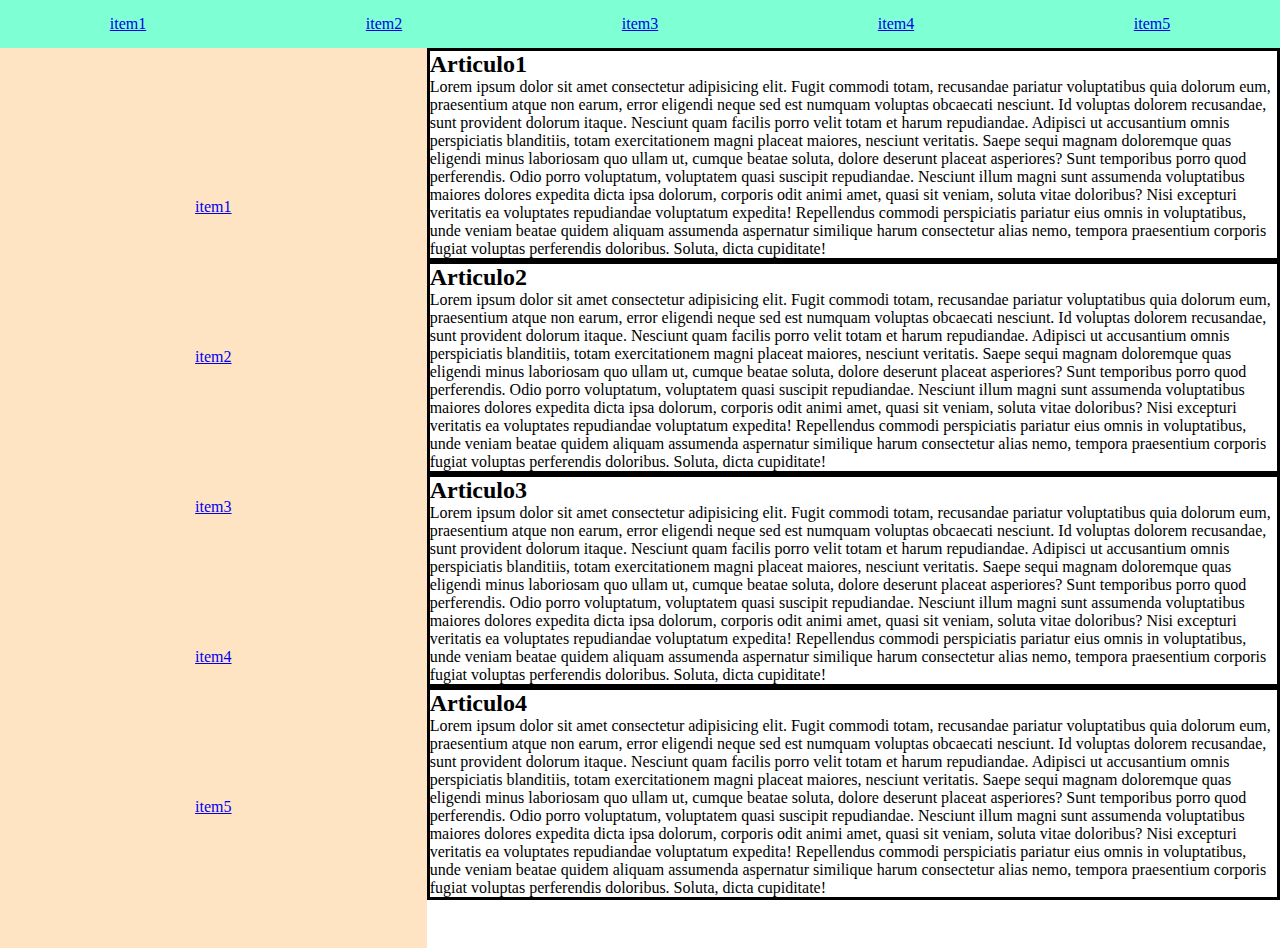
<file: grid/index.html>
<!DOCTYPE html>
<html lang="en">
<head>
    <meta charset="UTF-8">
    <meta name="viewport" content="width=device-width, initial-scale=1.0">
    <title>Layout Grid</title>
    <link rel="stylesheet" href="estilos.css">
</head>
<body>
    <header class="container_header">
        <nav class="nav_header">
            <a href="#" class="item1 itm">item1</a>
            <a href="#" class="item2 itm">item2</a>
            <a href="#" class="item3 itm">item3</a>
            <a href="#" class="item4 itm">item4</a>
            <a href="#" class="item5 itm">item5</a>
        </nav>
    </header>
    <div class="grid_main">
        <aside class="container_aside">
            <nav class="nav_aside"></nav>
                <a href="#" class="item1 itms">item1</a>
                <a href="#" class="item2 itms">item2</a>
                <a href="#" class="item3 itms">item3</a>
                <a href="#" class="item4 itms">item4</a>
                <a href="#" class="item5 itms">item5</a>
        </aside>
        <main class="container_main">
            <article class="article1">
                <h2>Articulo1</h2>
                <p>Lorem ipsum dolor sit amet consectetur adipisicing elit. Fugit commodi totam, recusandae pariatur voluptatibus quia dolorum eum, praesentium atque non earum, error eligendi neque sed est numquam voluptas obcaecati nesciunt.
                Id voluptas dolorem recusandae, sunt provident dolorum itaque. Nesciunt quam facilis porro velit totam et harum repudiandae. Adipisci ut accusantium omnis perspiciatis blanditiis, totam exercitationem magni placeat maiores, nesciunt veritatis.
                Saepe sequi magnam doloremque quas eligendi minus laboriosam quo ullam ut, cumque beatae soluta, dolore deserunt placeat asperiores? Sunt temporibus porro quod perferendis. Odio porro voluptatum, voluptatem quasi suscipit repudiandae.
                Nesciunt illum magni sunt assumenda voluptatibus maiores dolores expedita dicta ipsa dolorum, corporis odit animi amet, quasi sit veniam, soluta vitae doloribus? Nisi excepturi veritatis ea voluptates repudiandae voluptatum expedita!
                Repellendus commodi perspiciatis pariatur eius omnis in voluptatibus, unde veniam beatae quidem aliquam assumenda aspernatur similique harum consectetur alias nemo, tempora praesentium corporis fugiat voluptas perferendis doloribus. Soluta, dicta cupiditate!</p>
            </article>
            <article class="article2">
                <h2>Articulo2</h2>
                <p>Lorem ipsum dolor sit amet consectetur adipisicing elit. Fugit commodi totam, recusandae pariatur voluptatibus quia dolorum eum, praesentium atque non earum, error eligendi neque sed est numquam voluptas obcaecati nesciunt.
                Id voluptas dolorem recusandae, sunt provident dolorum itaque. Nesciunt quam facilis porro velit totam et harum repudiandae. Adipisci ut accusantium omnis perspiciatis blanditiis, totam exercitationem magni placeat maiores, nesciunt veritatis.
                Saepe sequi magnam doloremque quas eligendi minus laboriosam quo ullam ut, cumque beatae soluta, dolore deserunt placeat asperiores? Sunt temporibus porro quod perferendis. Odio porro voluptatum, voluptatem quasi suscipit repudiandae.
                Nesciunt illum magni sunt assumenda voluptatibus maiores dolores expedita dicta ipsa dolorum, corporis odit animi amet, quasi sit veniam, soluta vitae doloribus? Nisi excepturi veritatis ea voluptates repudiandae voluptatum expedita!
                Repellendus commodi perspiciatis pariatur eius omnis in voluptatibus, unde veniam beatae quidem aliquam assumenda aspernatur similique harum consectetur alias nemo, tempora praesentium corporis fugiat voluptas perferendis doloribus. Soluta, dicta cupiditate!</p>
            </article>
            <article class="article3">
                <h2>Articulo3</h2>
                <p>Lorem ipsum dolor sit amet consectetur adipisicing elit. Fugit commodi totam, recusandae pariatur voluptatibus quia dolorum eum, praesentium atque non earum, error eligendi neque sed est numquam voluptas obcaecati nesciunt.
                Id voluptas dolorem recusandae, sunt provident dolorum itaque. Nesciunt quam facilis porro velit totam et harum repudiandae. Adipisci ut accusantium omnis perspiciatis blanditiis, totam exercitationem magni placeat maiores, nesciunt veritatis.
                Saepe sequi magnam doloremque quas eligendi minus laboriosam quo ullam ut, cumque beatae soluta, dolore deserunt placeat asperiores? Sunt temporibus porro quod perferendis. Odio porro voluptatum, voluptatem quasi suscipit repudiandae.
                Nesciunt illum magni sunt assumenda voluptatibus maiores dolores expedita dicta ipsa dolorum, corporis odit animi amet, quasi sit veniam, soluta vitae doloribus? Nisi excepturi veritatis ea voluptates repudiandae voluptatum expedita!
                Repellendus commodi perspiciatis pariatur eius omnis in voluptatibus, unde veniam beatae quidem aliquam assumenda aspernatur similique harum consectetur alias nemo, tempora praesentium corporis fugiat voluptas perferendis doloribus. Soluta, dicta cupiditate!</p>
            </article>
            <article class="article4">
                <h2>Articulo4</h2>
                <p>Lorem ipsum dolor sit amet consectetur adipisicing elit. Fugit commodi totam, recusandae pariatur voluptatibus quia dolorum eum, praesentium atque non earum, error eligendi neque sed est numquam voluptas obcaecati nesciunt.
                Id voluptas dolorem recusandae, sunt provident dolorum itaque. Nesciunt quam facilis porro velit totam et harum repudiandae. Adipisci ut accusantium omnis perspiciatis blanditiis, totam exercitationem magni placeat maiores, nesciunt veritatis.
                Saepe sequi magnam doloremque quas eligendi minus laboriosam quo ullam ut, cumque beatae soluta, dolore deserunt placeat asperiores? Sunt temporibus porro quod perferendis. Odio porro voluptatum, voluptatem quasi suscipit repudiandae.
                Nesciunt illum magni sunt assumenda voluptatibus maiores dolores expedita dicta ipsa dolorum, corporis odit animi amet, quasi sit veniam, soluta vitae doloribus? Nisi excepturi veritatis ea voluptates repudiandae voluptatum expedita!
                Repellendus commodi perspiciatis pariatur eius omnis in voluptatibus, unde veniam beatae quidem aliquam assumenda aspernatur similique harum consectetur alias nemo, tempora praesentium corporis fugiat voluptas perferendis doloribus. Soluta, dicta cupiditate!</p>
            </article>
        </main>
    </div>
    
</body>
</html>
</file>
<file: grid/estilos.css>
*{
    width: 100%;
    height: 100%;
    margin: 0;
    padding: 0;
    box-sizing: border-box;
}.container_header{
    width: 100%;
    height: 3rem;
}
.nav_header{
    width: 100%;
    height: 3rem;
    display: flex;
    justify-content: space-evenly;
    background-color: aquamarine;
}
.itm{
    width: 20%;
    height: 3rem;
    display: flex;
    justify-content: center;
    align-items: center;
}
.grid_main{
    display: grid;
    grid-template-columns: 1fr 2fr;
}
.container_aside{
    width: 100%;
    height: 100%;
    display: flex;
    flex-direction: column;
    background-color: bisque;
}
.nav_aside{
    width: 100%;
    height: 100%;
}
.itms{
    display: flex;
    justify-content: center;
    align-items: space-evenly;
}
.container_main{
    width: 100%;
    height: 100%;
    display: grid;
    grid-template-columns: repeat(auto-fill,minmax(40rem,1fr));
    align-content: start;
}
.article1,.article2,.article3,.article4{
    width: 100%;
    height: 100%;
    display: flex;
    flex-direction: column;
    border: 0.2rem solid #000;

}
</file>
